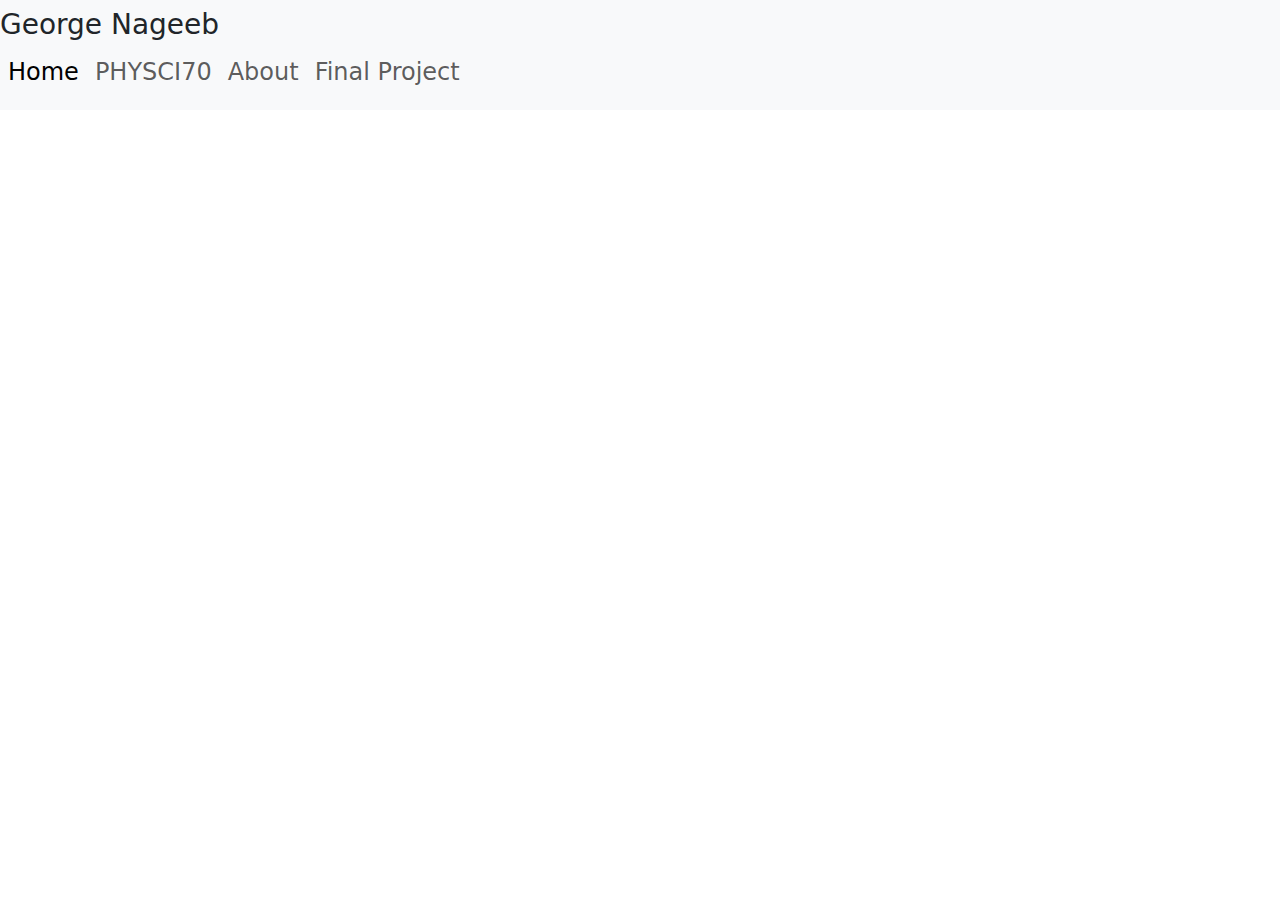
<file: index.html>
<!DOCTYPE html>
<html lang="en">
<meta charset="UTF-8">
<meta name="viewport" content="width=device-width, initial-scale=1">
<link rel="stylesheet" href="https://www.w3schools.com/w3css/3/w3.css">

<title style="color:blue;">George Nageeb </title>
<link href="https://cdn.jsdelivr.net/npm/bootstrap@5.1.1/dist/css/bootstrap.min.css" rel="stylesheet">

<!-- This navbar element requires an additional library (included at the bottom of the page) -->
<nav class="navbar navbar-expand-sm navbar-light bg-light" >
  <div style="align-items: left; justify-content:left;">
    <h3> George Nageeb</h3>
    <div class="navbar-nav">
      <h4></h4>
      <h4><a class="nav-link active" href="./index.html" color = white>Home</a></h4>
      <h4><a class="nav-link" href="./physci.html">PHYSCI70</a></h4>
      <h4><a class="nav-link" href="./about.html">About</a></h4>
      <h4><a class="nav-link" href="./finalproject.html">Final Project</a></h4>
    </div>
  </div>
</nav>

<body style="padding-top: 0px;">
<xmp theme="journal" style="display:none;">

  <section>
    <img class="mySlides" src="georgepic1.JPG" style="width:100%">
    <img class="mySlides" src="georgepic2.JPG" style="width:100%">
    <img class="mySlides" src=" georgepic4.JPG" style="width:100%">
  </section>


var myIndex = 0;
carousel();

function carousel() {
  var i;
  var x = document.getElementsByClassName("mySlides");
  for (i = 0; i < x.length; i++) {
    x[i].style.display = "none";
  }
  myIndex++;
  if (myIndex > x.length) {myIndex = 1}
  x[myIndex-1].style.display = "block";
  setTimeout(carousel, 3000);
}
</xmp>
</body>

<script src="https://strapdownjs.com/v/0.2/strapdown.js"></script>
<script src="https://cdn.jsdelivr.net/npm/bootstrap@5.0.2/dist/js/bootstrap.bundle.min.js" ></script>

</html>
</file>
